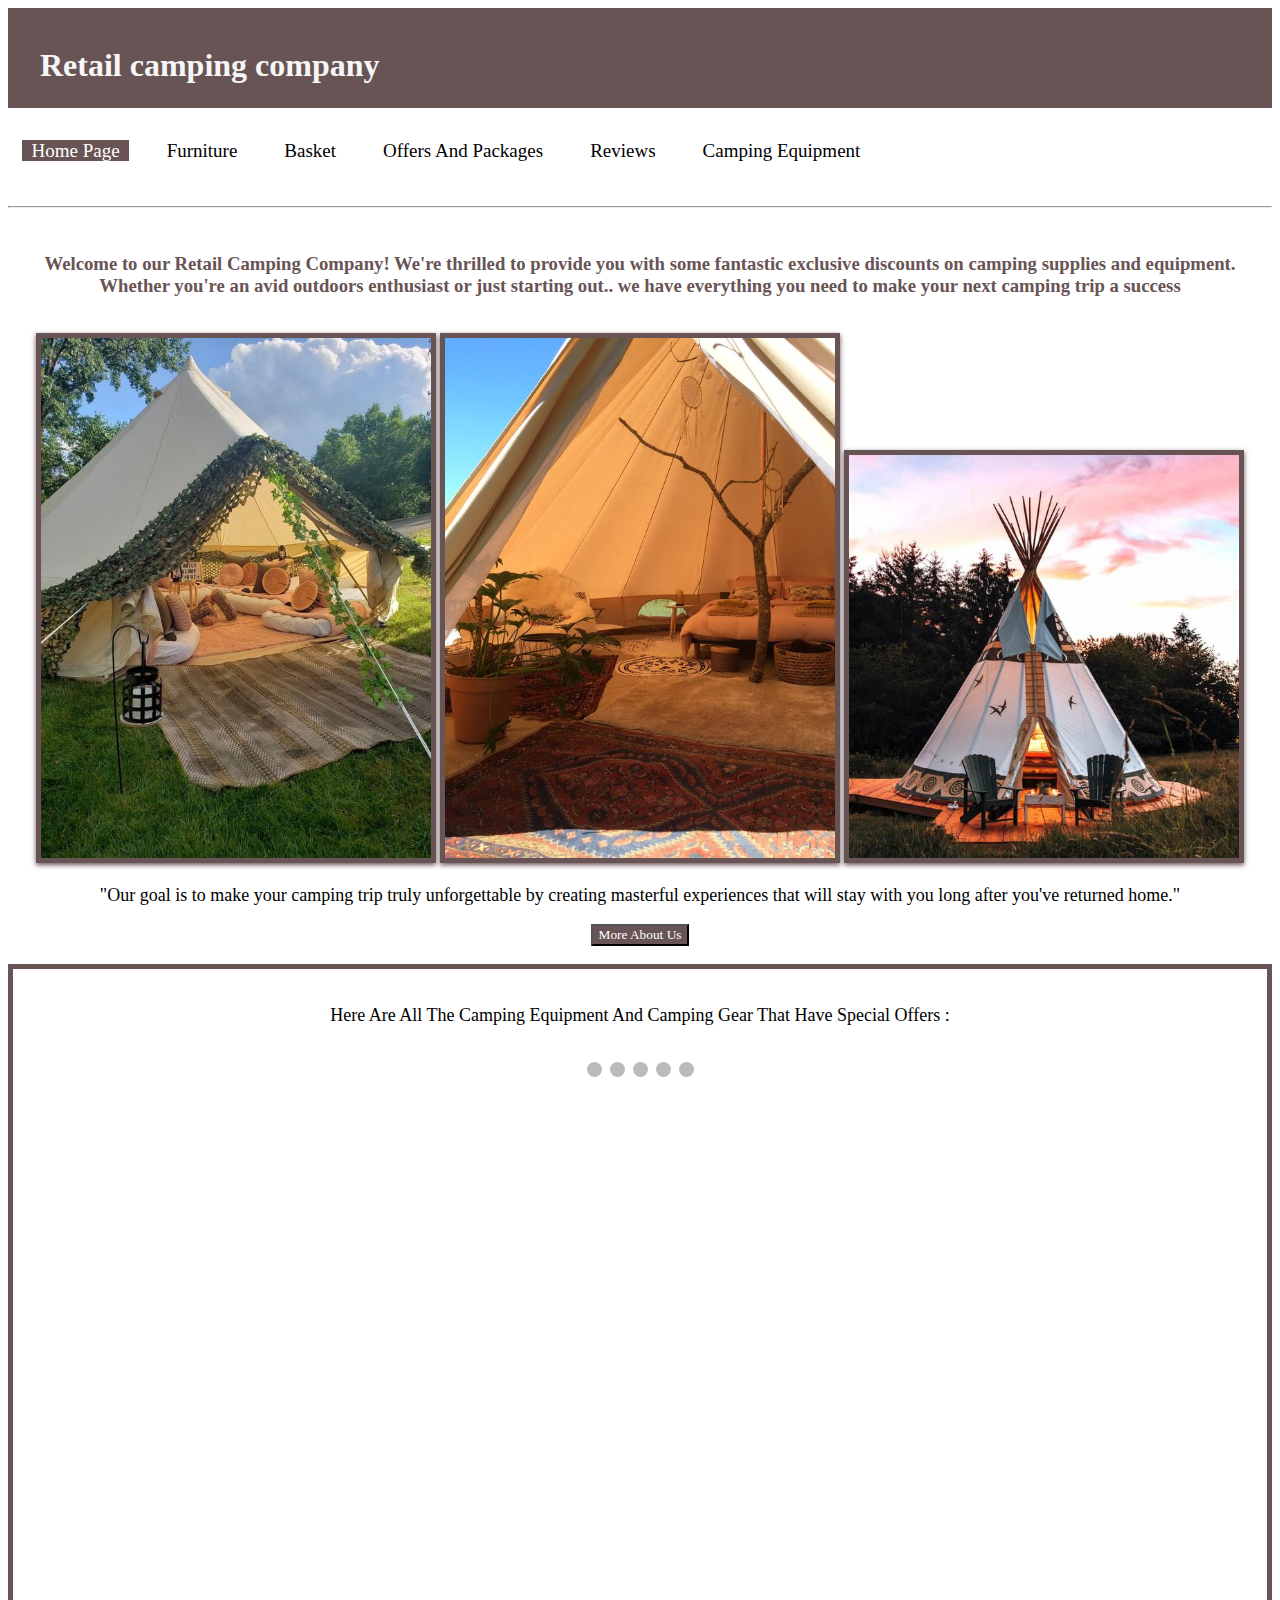
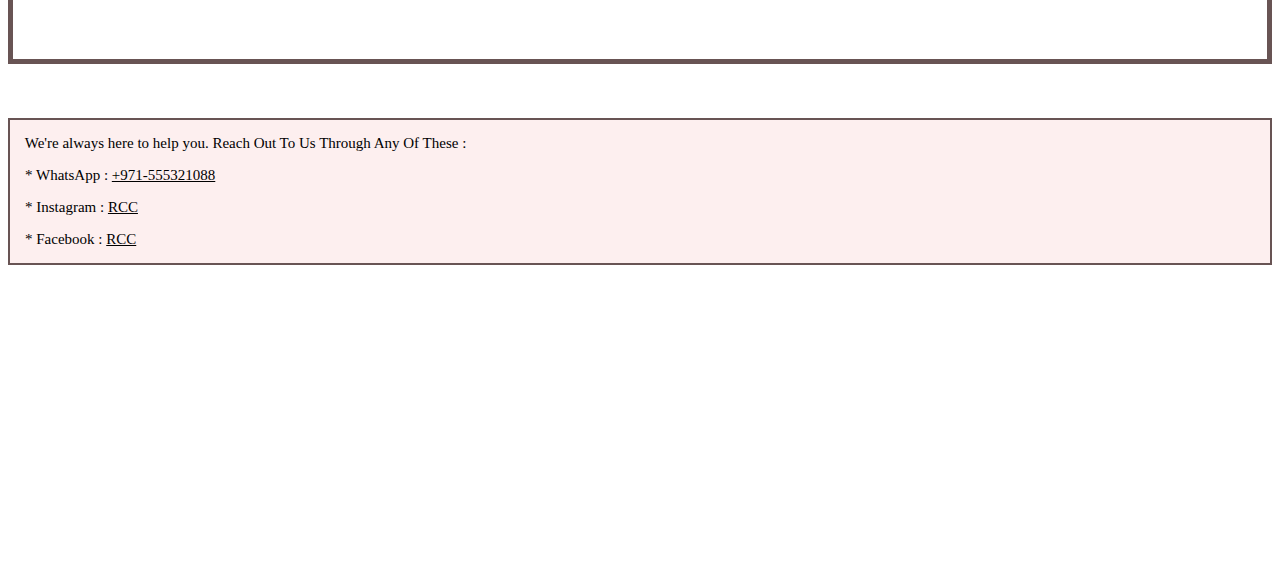
<file: index.html>
﻿<!DOCTYPE html>

<html lang="en" xmlns="http://www.w3.org/1999/xhtml">
<head>

    <meta charset="UTF-8">
    <meta http-equiv="X-UA-Compatible" content="IE=edge">
    <meta name="viewport" content="width=device-width, initial-scale=1.0">
    <title>RCC (Retail Camping Company)</title>
    <link href="StyleSheetRcc.css" type="text/css" rel="stylesheet">
    <meta name="viewport" content="width=device-width, initial-scale=1.0">

    <div class="first">
        <br>
        <h1>
            &nbsp; &nbsp;
            Retail camping company
        </h1>


    </div>


    <br>

    <nav id="navBar">
        <div class="navLink">
            <a href="index.html"><mark id="homepage">&nbsp; Home Page &nbsp; </mark></a>
        </div>
        <div class="navLink">
            <a href="Furniture.html">&nbsp; Furniture &nbsp;</a>
        </div>
        <div class="navLink">
            <a href="Basket.html"> &nbsp; Basket &nbsp; </a>
        </div>
        <div class="navLink">
            <a href="OffersAndPackages.html"> &nbsp; Offers And Packages &nbsp; </a>
        </div>
        <div class="navLink">
            <a href="Reviews.html"> &nbsp; Reviews &nbsp;</a>
        </div>
        <div class="navLink">
            <a href="CampingEquipment.html"> &nbsp; Camping Equipment &nbsp;</a>
        </div>
    </nav>




</head>
<body>
    <script  src="ScriptRcc.js"></script>
    <br >
    <br >
    <br >
    <br >
    <hr >
    


    <br>
    
    
    <section >
        <h3>
            Welcome to our Retail Camping Company!

            We're thrilled to provide you with some fantastic exclusive discounts on camping supplies and equipment. Whether you're an avid outdoors enthusiast or just starting out.. we have everything you need to make your next camping trip a success
        </h3><br>
        <img src="..\rcc\tent with tree.jpg" width="400" height="400" alt="tent" class="responsive">
        <img src="..\rcc\aa26765f69e848a822b5a06d42b5a814.jpg" width="400" height="400" alt="tent" class="responsive">
        <img src="..\rcc\b3af11a8caaa9ac94408369d77f67590.jpg" width="400" height="400" alt="tent" class="responsive">
    </section>

    <p class="center"> "Our goal is to make your camping trip truly unforgettable by creating masterful experiences that will stay with you long after you've returned home."</p>
    <button onclick="openModal()">
        More About Us
    </button>

    <div id="myModal" class="modal">
        <div class="modal-content">
            <span class="close" onclick="closeModal()">&times;</span>
            <p>
                RCC is a company that specializes in providing gear and supplies specifically designed for camping and outdoor activities. Having traded from physical premises for a period of time, RCC is now expanding its reach to establish an online presence as well.
            </p>
        </div>
    </div>
    <br >
    <br >
    <div class="second">
        <br >


        <p class="center1
            "> Here Are All The Camping Equipment And Camping Gear That Have Special Offers :  </p>


        <div class="slideshow-container">

            <!-- Full-width images with number and caption text -->
            <div class="mySlides fade">
                <div class="numbertext">1 / 5</div>
                <img src="..\rcc\beef4a6da29f3983773fee1942958a98.jpg" width="450" height="500"  alt="tent" class="responsive">
                <br >
                <br >
                <br >
                <div class="text">&nbsp;Camping furniture was 2000AED But now it is 999AED !&nbsp; </div>
            </div>

            <div class="mySlides fade">
                <div class="numbertext">2 / 5</div>
                <img src="..\rcc\9f275cfded0c1b84f077ccf2d0c7d7a5.jpg" width="400" height="500" alt="tent" class="responsive">
                <br >
                <br >
                <br >
                <div class="text">&nbsp;Different uses chair. Was charged for 100AED But now it is 49AED !&nbsp;</div>
            </div>

            <div class="mySlides fade">
                <div class="numbertext">3 / 5</div>
                <img src="..\rcc\b0c0d8f03865f656fa80c1dd0420b9ff.jpg" width="550" height="500" alt="offer" class="responsive">
                <br >
                <br >
                <br >
                <div class="text">&nbsp; Cutlery kit. Was charged for 200AED but now it is 99AED &nbsp;</div>
            </div>
            <div class="mySlides fade">
                <div class="numbertext">4 / 5</div>
                <img src="..\rcc\872c21f1bb210ec1eb32da433e999253.jpg" width="500" height="500" alt="offer" class="responsive">
                <br >
                <br >
                <br >
                <div class="text">&nbsp;Cutlery kit with cooker. Was charged for 600AED but now it is 499AED&nbsp;</div>
            </div>
            <div class="mySlides fade">
                <div class="numbertext">5 / 5</div>
                <img src="..\rcc\b0c0d8f03865f656fa80c1dd0420b9ff.jpg" width="500" height="500" alt="offer" class="responsive">
                <br >
                <br >
                <br >
                <div class="text">&nbsp;Vintage Cutlery kit. Was charged for 200AED but now it is 99AED&nbsp; </div>
            </div>


            <!-- Next and previous buttons -->

        </div>
        <br>

        <!-- The dots/circles -->
        <div style="text-align:center">
            <span class="dot" onclick="currentSlide(1)"></span>
            <span class="dot" onclick="currentSlide(2)"></span>
            <span class="dot" onclick="currentSlide(3)"></span>
            <span class="dot" onclick="currentSlide(4)"></span>
            <span class="dot" onclick="currentSlide(5)"></span>
        </div>
    </div>
    <br >
    <br >
    <br >




</body>
<foot>
    <div class="foot">
        <p>
            &nbsp; &nbsp;
            We're always here to help you. Reach Out To Us Through Any Of These :

        </p>


        <p>
            &nbsp; &nbsp;
            * WhatsApp :
            <a href="https://www.whatsapp.com/">
                +971-555321088
            </a>
        </p>

        <p>
            &nbsp; &nbsp;
            * Instagram :
            <a href="https://www.instagram.com/">
                RCC
            </a>
        </p>
        <p>
            &nbsp; &nbsp;
            * Facebook :
            <a href="https://www.facebook.com/">
                RCC
            </a>
        </p>
    </div>
    <iframe class="map" src="https://www.google.com/maps/embed?pb=!1m18!1m12!1m3!1d22484.808381982694!2d-71.0570733508701!3d42.36142774551599!2m3!1f0!2f0!3f0!3m2!1i1024!2i768!4f13.1!3m3!1m2!1s0x89e3652e0d3f14d7%3A0x614abd2f0c1a0e25!2sBoston%2C%20MA%2C%20USA!5e0!3m2!1sen!2suk!4v1574244290586!5m2!1sen!2suk" ></iframe>

</foot>
</html>
</file>
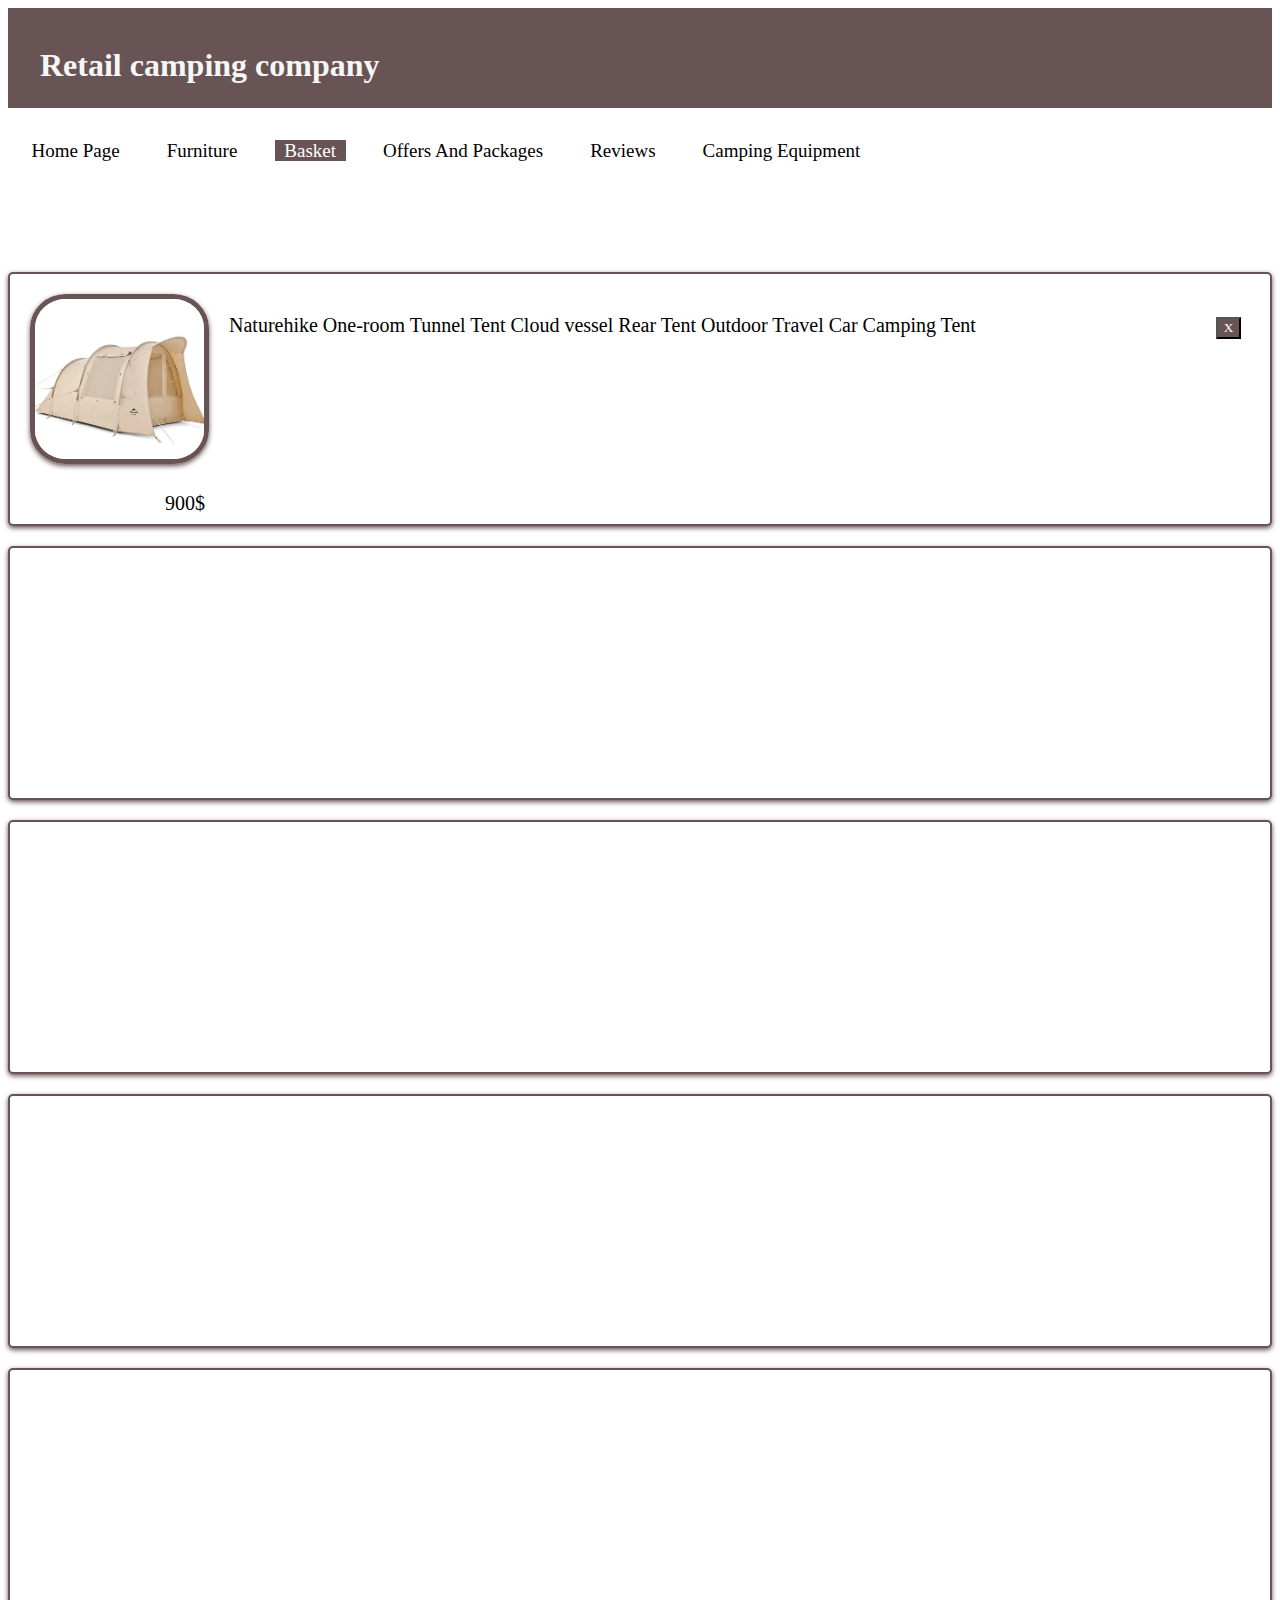
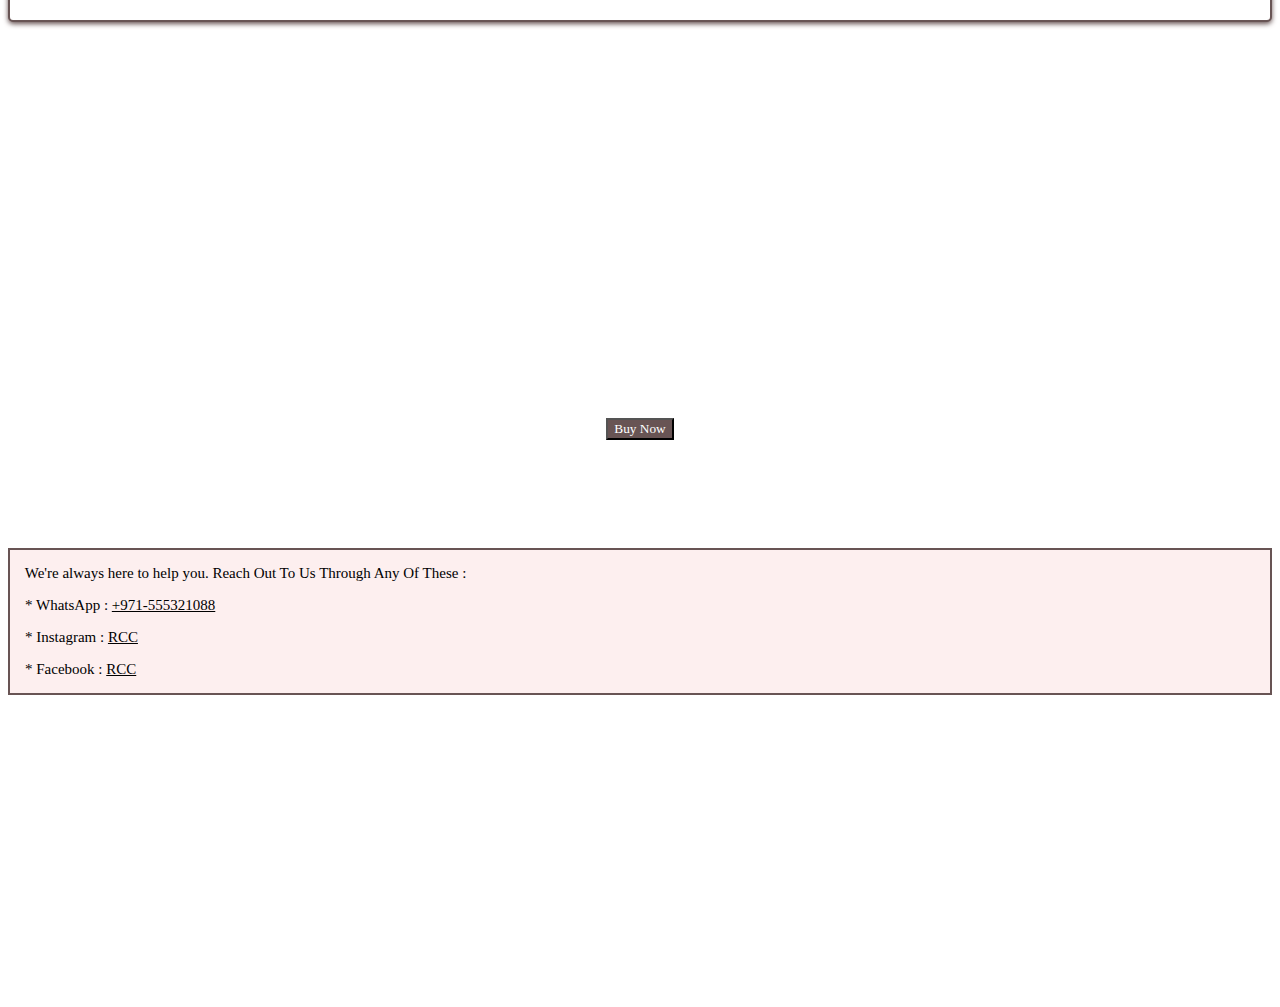
<file: Basket.html>
﻿<!DOCTYPE html>

<html lang="en" xmlns="http://www.w3.org/1999/xhtml">
<head>
    <meta charset="UTF-8">
    <meta http-equiv="X-UA-Compatible" content="IE=edge">
    <meta name="viewport" content="width=device-width, initial-scale=1.0">
    <title>RCC (Retail Camping Company)</title>
    <link href="StyleSheetRcc.css" type="text/css" rel="stylesheet">
    <meta name="viewport" content="width=device-width, initial-scale=1.0">
    <div class="first">
        <br>
        <h1>
            &nbsp; &nbsp;
            Retail camping company
        </h1>


    </div>
    <br>

    <nav id="navBar">
        <div class="navLink">
            <a href="index.html">&nbsp; Home Page &nbsp; </a>
        </div>
        <div class="navLink">
            <a href="Furniture.html"> &nbsp; Furniture &nbsp; </a>
        </div>
        <div class="navLink">
            <a href="Basket.html"> <mark id="basket">&nbsp; Basket &nbsp; </mark></a>
        </div>
        <div class="navLink">
            <a href="OffersAndPackages.html"> &nbsp; Offers And Packages &nbsp; </a>
        </div>
        <div class="navLink">
            <a href="Reviews.html">&nbsp; Reviews &nbsp;</a>
        </div>
        <div class="navLink">
            <a href="CampingEquipment.html">&nbsp; Camping Equipment&nbsp; </a>
        </div>
    </nav>
</head>
<body>
    <br >
    <br >
    <br >
    <br >
    <br >
    <br >
    
    <div class="catalogue">

        <br >

        <div class="basket">
            <img src="..\rcc\14.PNG" alt="product" class="responsive"> <p> &nbsp; &nbsp; Naturehike One-room Tunnel Tent Cloud vessel Rear Tent Outdoor Travel Car Camping Tent&nbsp; &nbsp;&nbsp;&nbsp;&nbsp;&nbsp;&nbsp; &nbsp;&nbsp; &nbsp;&nbsp; &nbsp;&nbsp;&nbsp;&nbsp; &nbsp;&nbsp; &nbsp;&nbsp; &nbsp;&nbsp;&nbsp;&nbsp; &nbsp;&nbsp; &nbsp;&nbsp; &nbsp;&nbsp; &nbsp;&nbsp; &nbsp;&nbsp; &nbsp;&nbsp;<button>X</button></p>
            <br >
            <br >
            <br >

            <br >
            <br >

            <p class="right">  &nbsp;&nbsp; &nbsp;&nbsp; &nbsp;&nbsp; &nbsp;&nbsp; &nbsp;&nbsp; &nbsp;&nbsp; &nbsp;&nbsp; &nbsp;&nbsp;&nbsp;&nbsp; &nbsp;&nbsp; &nbsp;&nbsp; &nbsp;&nbsp; &nbsp;&nbsp; &nbsp;&nbsp; &nbsp;&nbsp; &nbsp;&nbsp;&nbsp;&nbsp; &nbsp;&nbsp; &nbsp;&nbsp; &nbsp;&nbsp; &nbsp;&nbsp; &nbsp;&nbsp; &nbsp;&nbsp; &nbsp;&nbsp;&nbsp;&nbsp; &nbsp;&nbsp; &nbsp;&nbsp;&nbsp;&nbsp;&nbsp;&nbsp; &nbsp;&nbsp; &nbsp;&nbsp; &nbsp;&nbsp;  &nbsp;&nbsp; &nbsp;&nbsp;  &nbsp;&nbsp; &nbsp;&nbsp; &nbsp;&nbsp; &nbsp;&nbsp; &nbsp;&nbsp; &nbsp;&nbsp; &nbsp;&nbsp;  &nbsp;&nbsp; &nbsp;&nbsp; &nbsp;&nbsp; &nbsp;&nbsp; &nbsp;&nbsp; &nbsp;&nbsp; &nbsp;&nbsp; &nbsp;&nbsp; &nbsp;&nbsp; &nbsp;&nbsp; &nbsp;&nbsp; &nbsp;&nbsp; &nbsp;&nbsp; &nbsp;&nbsp; &nbsp;&nbsp; &nbsp;&nbsp; &nbsp;&nbsp; &nbsp;&nbsp; &nbsp;&nbsp; &nbsp;&nbsp; &nbsp;&nbsp; &nbsp;&nbsp; &nbsp;&nbsp; &nbsp;&nbsp; &nbsp;&nbsp; &nbsp;&nbsp; &nbsp;&nbsp; &nbsp;&nbsp; &nbsp;&nbsp; &nbsp;&nbsp; &nbsp;&nbsp; &nbsp;&nbsp; &nbsp;&nbsp; &nbsp;&nbsp; &nbsp;&nbsp; &nbsp;&nbsp; &nbsp;&nbsp; &nbsp;&nbsp; &nbsp;&nbsp; &nbsp;&nbsp; &nbsp;&nbsp; &nbsp;&nbsp; &nbsp;&nbsp; &nbsp;&nbsp; &nbsp;&nbsp; &nbsp; &nbsp;&nbsp; &nbsp;&nbsp; &nbsp;&nbsp; &nbsp;&nbsp; &nbsp; &nbsp;&nbsp;900$</p>


        </div>

        <div class="basket">

        </div>

        <div class="basket">

        </div>
        <div class="basket">

        </div>
        <div class="basket">

        </div>
    </div>   
         

        <br >
        <br >
        <br >
        <br >
        <br >
        <br >
        <br >
        <br >
        <br >
        <br >
        <br >
        <br >
        <br >
        <br >
        <br >
        <br >
        <br >
        <br >
        <br >
        <br >
        <br >
        <br >
        <button>Buy Now</button>
        <br >
        <br >
        <br >
    </div>

</body>
<foot>
    <br>
    <br>
    <br>
    <br>
    <div class="foot">
        <p>
            &nbsp; &nbsp;
            We're always here to help you. Reach Out To Us Through Any Of These :

        </p>


        <p>
            &nbsp; &nbsp;
            * WhatsApp :
            <a href="https://www.whatsapp.com/">
                +971-555321088
            </a>
        </p>

        <p>
            &nbsp; &nbsp;
            * Instagram :
            <a href="https://www.instagram.com/">
                RCC
            </a>
        </p>
        <p>
            &nbsp; &nbsp;
            * Facebook :
            <a href="https://www.facebook.com/">
                RCC
            </a>
        </p>
    </div>
    <iframe class="map" src="https://www.google.com/maps/embed?pb=!1m18!1m12!1m3!1d22484.808381982694!2d-71.0570733508701!3d42.36142774551599!2m3!1f0!2f0!3f0!3m2!1i1024!2i768!4f13.1!3m3!1m2!1s0x89e3652e0d3f14d7%3A0x614abd2f0c1a0e25!2sBoston%2C%20MA%2C%20USA!5e0!3m2!1sen!2suk!4v1574244290586!5m2!1sen!2suk" width="600" height="450" ></iframe>
</foot>
</html>
</file>
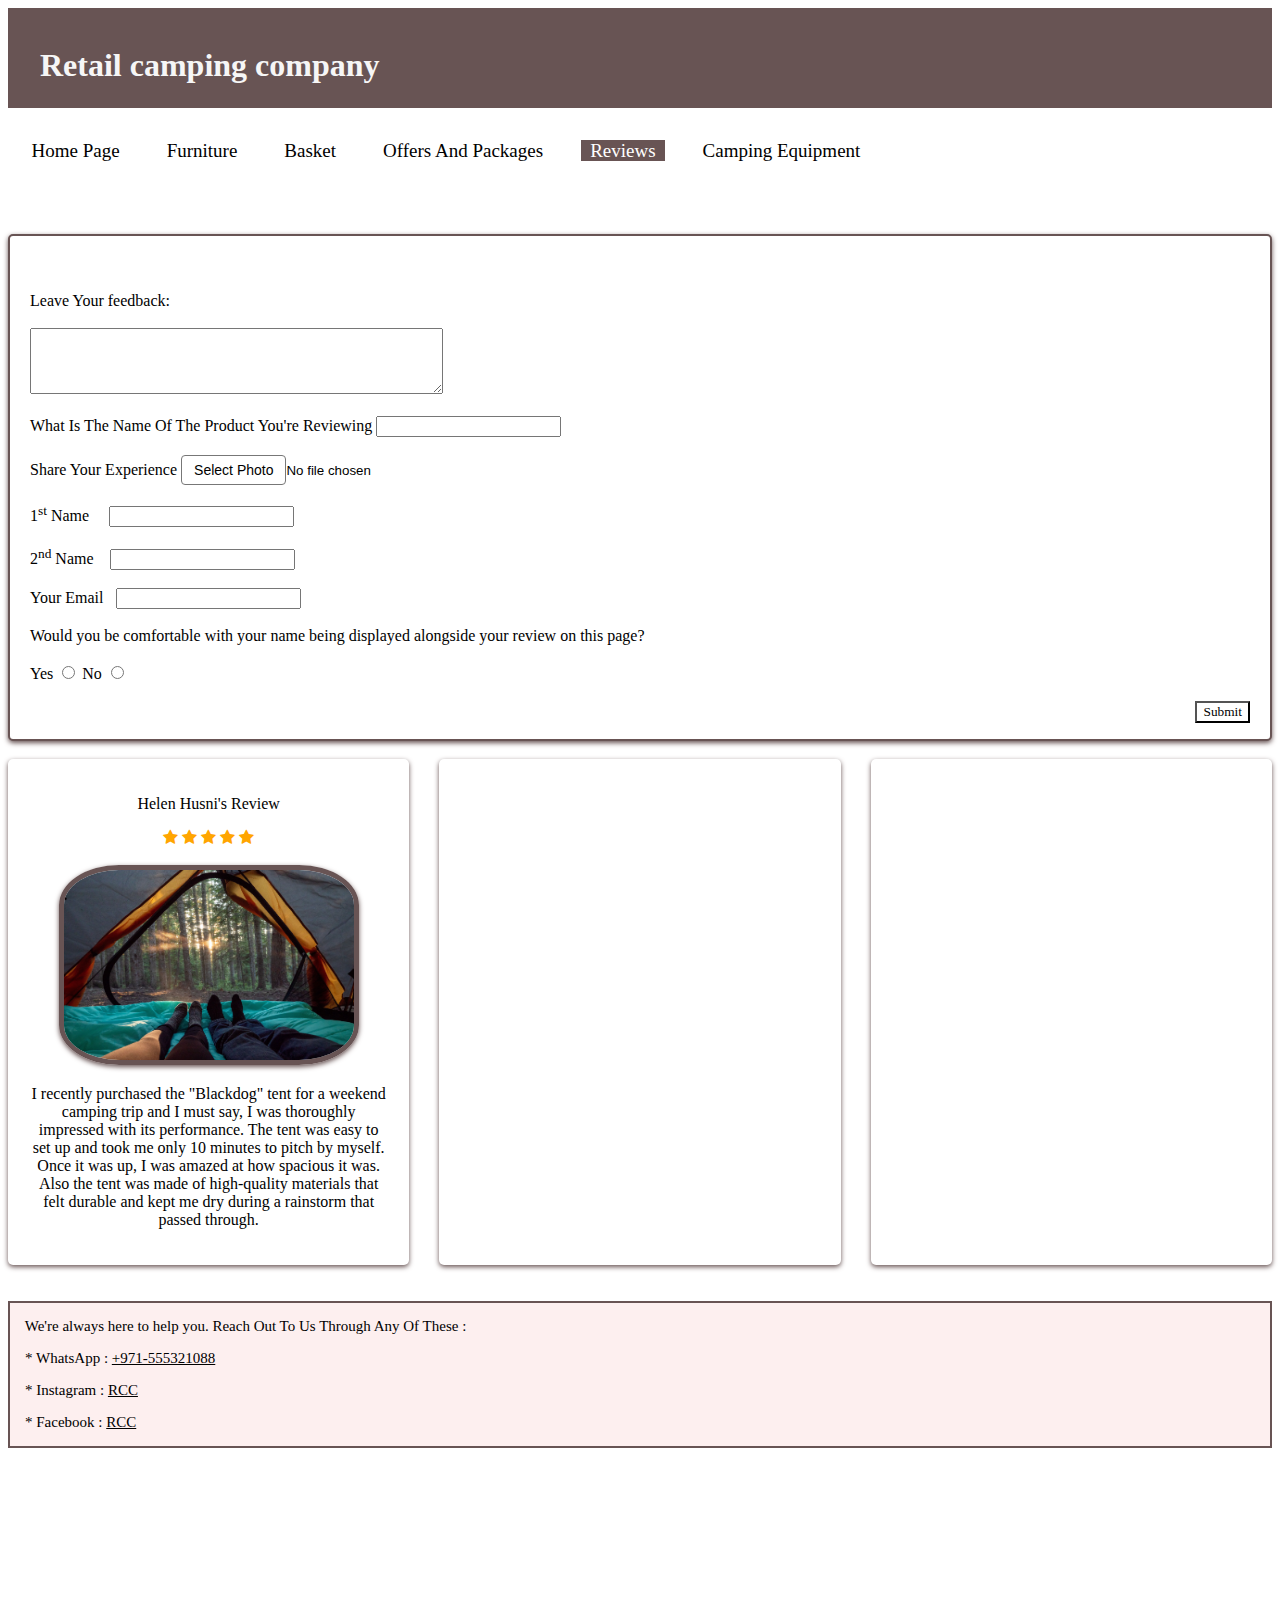
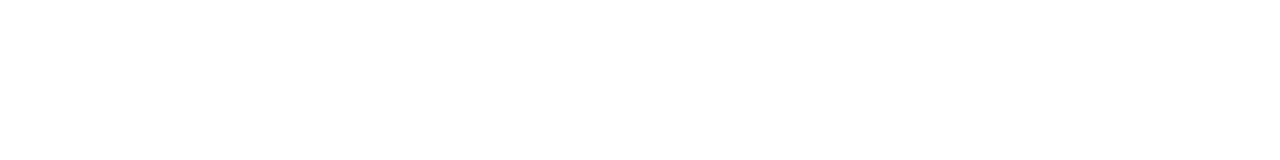
<file: Reviews.html>
﻿<!DOCTYPE html>

<html lang="en" xmlns="http://www.w3.org/1999/xhtml">

<head>
    <meta charset="UTF-8">
    <meta http-equiv="X-UA-Compatible" content="IE=edge">
    <meta name="viewport" content="width=device-width, initial-scale=1.0">
    
    <title>RCC (Retail Camping Company)</title>
    <link href="StyleSheetRcc.css" type="text/css" rel="stylesheet">
    <link rel="stylesheet" href="https://cdnjs.cloudflare.com/ajax/libs/font-awesome/4.7.0/css/font-awesome.min.css">
    <meta name="viewport" content="width=device-width, initial-scale=1.0">
    <div class="first">
        <br>
        <h1>
            &nbsp; &nbsp;
            Retail camping company
        </h1>


    </div>
    <br>

    <nav id="navBar">
        <div class="navLink">
            <a href="index.html">&nbsp; Home Page &nbsp; </a>
        </div>
        <div class="navLink">
            <a href="Furniture.html">&nbsp;  Furniture &nbsp;  </a>
        </div>
        <div class="navLink">
            <a href="Basket.html">&nbsp;  Basket &nbsp; </a>
        </div>
        <div class="navLink">
            <a href="OffersAndPackages.html">&nbsp; Offers And Packages &nbsp; </a>
        </div>
        <div class="navLink">
            <a href="Reviews.html"><mark id="reviews">&nbsp;  Reviews &nbsp;</mark> </a>
        </div>
        <div class="navLink">
            <a href="CampingEquipment.html">&nbsp;  Camping Equipment &nbsp; </a>
        </div>
    </nav>
</head>
<body>
    <br >
    <br >
    <br >
    <br >
   
    <br >
    <br >
    <div class="form">
        <form action="hlnhsni206@gmail.com">
            <br>
            <br>
            <label id="askreview">
                Leave Your feedback: <br>
                <br>
                <textarea rows="4" cols="49"></textarea>

            </label>
            
            

            <br><br>
            <label>What Is The Name Of The Product You're Reviewing <input type="text"></label><br><br>
            <label for="file-upload">Share Your Experience</label>
            <input type="file" id="file-upload" name="file-upload">




            <br><br>
            <label> 1<sup>st</sup> Name &nbsp; &nbsp;  <input type="text"></label><br><br>
            <label>2<sup>nd</sup> Name &nbsp;&nbsp;&nbsp;<input type="text"></label><br><br>
            <label>Your Email  &nbsp;  <input type="text" name="email"></label><br><br>

            <label id="premission">Would you be comfortable with your name being displayed alongside your review on this page?</label><br><br>

            <label id="yes"> Yes <input type="radio"> </label> <label id="no"> No <input type="radio"> </label><br>
            <br> <button type="submit">Submit</button>
            <br>


        </form>

    </div>
    <br >
    
    <div class="catalogue">
        <div class="review">
            <p id="left">Helen Husni's Review</p>
            <span class="fa fa-star checked"></span>
            <span class="fa fa-star checked"></span>
            <span class="fa fa-star checked"></span>
            <span class="fa fa-star checked" ></span>
            <span class="fa fa-star checked"></span>
            <br>
            <br>

            <img src="..\rcc\camping-big-agnes-tent.jpg" alt="review" class="responsive">
            <p>I recently purchased the "Blackdog" tent for a weekend camping trip and I must say, I was thoroughly impressed with its performance. The tent was easy to set up and took me only 10 minutes to pitch by myself. Once it was up, I was amazed at how spacious it was. Also the tent was made of high-quality materials that felt durable and kept me dry during a rainstorm that passed through.</p>
        </div>
        <div class="review">

        </div>
        <div class="review">

        </div>
    </div>
        
    
</body>
<foot>
    <br >
    <br >
    <div class="foot">
        <p>
            &nbsp; &nbsp;
            We're always here to help you. Reach Out To Us Through Any Of These :

        </p>


        <p>
            &nbsp; &nbsp;
            * WhatsApp :
            <a href="https://www.whatsapp.com/">
                +971-555321088
            </a>
        </p>

        <p>
            &nbsp; &nbsp;
            * Instagram :
            <a href="https://www.instagram.com/">
                RCC
            </a>
        </p>
        <p>
            &nbsp; &nbsp;
            * Facebook :
            <a href="https://www.facebook.com/">
                RCC
            </a>
        </p>
    </div>
    
    <iframe class="map" src="https://www.google.com/maps/embed?pb=!1m18!1m12!1m3!1d22484.808381982694!2d-71.0570733508701!3d42.36142774551599!2m3!1f0!2f0!3f0!3m2!1i1024!2i768!4f13.1!3m3!1m2!1s0x89e3652e0d3f14d7%3A0x614abd2f0c1a0e25!2sBoston%2C%20MA%2C%20USA!5e0!3m2!1sen!2suk!4v1574244290586!5m2!1sen!2suk" width="1335" height="450" ></iframe>
</foot>
</html>
</file>
<file: StyleSheetRcc.css>
﻿


.navBar {
    background-color: #EA8A8A;
    overflow: scroll;
    position: -webkit-sticky; 
    position: sticky;
    top: 0;
}

.navLink {
    float: left;

}

    .navLink a {
        display: block;
        color: black;
        text-align: center;
        padding: 14px 14px;
        text-decoration: none;
        font-family: 'Eras ITC';
        font-size : 19px ;
        
    }

        .navLink a:hover {
            background-color: #685454;
            color: white;
        }
.center {
    font-family: 'Eras ITC';
    font-size: 18px;
    
    text-align: center;
}

.center1{
    font-family: 'Eras ITC';
    font-size:18px;
    color: black;
    
    text-align:center;
}
.left {
    font-family: 'Eras ITC';
    font-size: 17px;
    text-align: left;
}
img {
    border: 5px solid #685454;
    box-shadow: 0 2px 5px #685454;
}
*{
    text-align:center;

}
mark {
    
}
* {
    box-sizing: border-box
}

/* Slideshow container */
.slideshow-container {
    max-width: 1000px;
    position: relative;
    margin: auto;
    
}

/* Hide the images by default */
.mySlides {
    display: none;
}




/* Caption text */
.text {
    color: black;
    font-size: 15px;
    padding: 8px 12px;
    position: absolute;
    bottom: 8px;
    width: 100%;
    font-family: 'Eras ITC';
    text-align: center;
}

/* Number text (1/3 etc) */
.numbertext {
    color: #f2f2f2;
    font-size: 12px;
    padding: 8px 12px;
    position: absolute;
    top: 0;
}

/* The dots/bullets/indicators */
.dot {
    cursor: pointer;
    height: 15px;
    width: 15px;
    margin: 0 2px;
    background-color: #bbb;
    border-radius: 50%;
    display: inline-block;
    transition: background-color 0.6s ease;
}

    .active, .dot:hover {
        background-color: #717171;
    }

/* Fading animation */
.fade {
    animation-name: fade;
    animation-duration: 1.5s;
}

@keyframes fade {
    from {
        opacity: .4
    }

    to {
        opacity: 1
    }
}
h1 {
    font-family: 'Eras ITC';
    color: #F6F6F6;
    text-align: left;
}

.first {
    background-color: #685454;
    height: 100px;
    
}
.second {
    
    height: 700px;
    border: 5px solid #685454;
}

.mySlides fade img {
    border: 5px solid #685454;
    
}
.modal {
    display: none;
    position: fixed;
    z-index: 1;
    left: 0;
    top: 0;
    width: 100%;
    height: 100%;
    overflow: auto;
    
}

.modal-content {
    background-color: #685454;
    margin: 15% auto;
    padding: 20px;
    border: 5px solid #685454;
    width: 80%;
}
.modal-content p {
    color: white;
    font-family : 'Eras ITC';
}
.close {
    color: #aaaaaa;
    float: right;
    font-size: 28px;
    font-weight: bold;
}

    .close:hover,
    .close:focus {
        color: #000;
        text-decoration: none;
        cursor: pointer;
    }

button {
    background-color: #685454;
    color:white;
    font-family: 'Eras ITC';
}
.foot {
    border: 2px solid #685454;
    background-color: #FDEFEF;
}
.foot p{
    font-family:'Eras ITC';
    text-align: left;
    
    font-size: 15px;
}
a:link {
    color: black;

}
a:visited {
    color: #685454;

}
a:hover {
    text-decoration : none;
}
.catalogue {
    display: flex;
    flex-wrap: wrap;
    justify-content: space-between;
    gap: 20px;
    
}

.product {
    width: calc(33.33% - 20px);
    background-color: white;
    border-radius: 5px;
    padding: 20px;
    box-shadow: 0 2px 5px #685454;
}

    .product img {
        width : 300px;
        height:300px;
     
    }
    .product p {
        font-family:'Eras ITC';
    }
.basket p {
    font-family: 'Eras ITC';
    text-align: left;
    color: black;
    font-size:20px;
}
.basket {
    width: 100%;
    height: 100%;
    border: 2px solid #685454;
}
#homepage {
    background-color: #685454;
    color:white;
}
#furniture {
    background-color: #685454;
    color: white;
}
#OffersAndPackages {
    background-color: #685454;
    color: white;
}
#basket {
    background-color: #685454;
    color: white;
}
#reviews {
    background-color: #685454;
    color: white;
}
#CampingEquipment {
    background-color: #685454;
    color: white;
}
form{
    font-family:'Eras ITC';
    color:black;
    text-align:left;
}
button {

}
.form {
    border: 2px solid #685454;
    background-color: white;
    border-radius: 5px;
    padding: 20px;
    box-shadow: 0 2px 5px #685454;
}
    .form button {
        background-color: white;
        color: black;
        float:right;
    }
input[type="file"]::-webkit-file-upload-button {
    visibility: hidden;
    position: absolute;
    left: -99px;
}

input[type="file"]::before {
    content: 'Select Photo';
    display: inline-block;
    padding: 6px 12px;
    cursor: pointer;
    background-color: white;
    border: 1px solid #777;
    border-radius: 4px;
    font-size: 14px;
}
.offer {
    font-family: 'Eras ITC';
    color: black;
    font-size:18px;
}
.catalogue1 {
    display: flex;
    flex-wrap: wrap;
    justify-content: space-between;
    gap: 10px;
    
}

.product1 {
    width: calc(33.33% - 20px);
    background-color: white;
    border-radius: 2px;
    padding: 20px;
    box-shadow: 0 2px 5px #685454;
}

    .product1 img {
        width: 200px;
        height: 200px;
    }

    .product1 p {
        font-family: 'Eras ITC';
    }

.nob{
    border:white;
}
#search{
    width: 1335px;
    box-sizing: border-box;
    border: 2px solid #FDEFEF;
    border-radius: 4px;
    font-size: 16px;
    background-color: white;
    background-image: url('searchicon.png');
    background-position: 10px 10px;
    background-repeat: no-repeat;
    padding: 12px 20px 12px 40px;
    -webkit-transition: width 0.4s ease-in-out;
    transition: width 0.4s ease-in-out;
    font-family: 'Eras ITC';
}

    #search:focus {
        width: 100%;
    }

.map{
    width:1335px;
    height:100px;
}
.catalogue {
    display: flex;
    flex-wrap: wrap;
    justify-content: space-between;
    gap: 20px;
}

.review {
    width: calc(33.33% - 20px);
    background-color: white;
    border-radius: 5px;
    padding: 20px;
    box-shadow: 0 2px 5px #685454;
}

    .review img {
        width: 300px;
        height: 200px;
        border-radius:20%;
    }

    .review p {
        font-family: 'Eras ITC';
    }
.catalogue {
    display: flex;
    flex-wrap: wrap;
    justify-content: space-between;
    gap: 20px;
}

.basket{
    width: 1335px;
    height:254px;
    background-color: white;
    border-radius: 5px;
    padding: 20px;
    box-shadow: 0 2px 5px #685454;
}

    .basket img {
        width: 179px;
        height: 170px;
        border-radius: 20%;
        float:left;
    }

    .basket p {
        font-family: 'Eras ITC';
    }

.map {
    width :1335px;
    height:300px;
    
    border:0;
    
}
h3{
    font-family:'Eras ITC';
    color:#685454;
}
.checked {
    color: orange;
}
.container {
    display: flex;
    flex-wrap: wrap;
}

.col {
    flex: 1;
    padding: 10px;
}

@media screen and (min-width: 768px) {
    .col {
        flex-basis: calc(100% / 2 - 20px);
    }
}

@media screen and (min-width: 992px) {
    .col {
        flex-basis: calc(100% / 3 - 20px);
    }
}



@media screen and (max-width: 768px) {
    .header {
        font-size: 20px;
    }
}

@media screen and (min-width: 768px) and (max-width: 992px) {
    .header {
        font-size: 24px;
    }
}

@media screen and (min-width: 992px) {
    .header {
        font-size: 28px;
    }
}
.responsive {
   width: 100%;
  max-width: 400px;
  height: auto;
}
</file>
